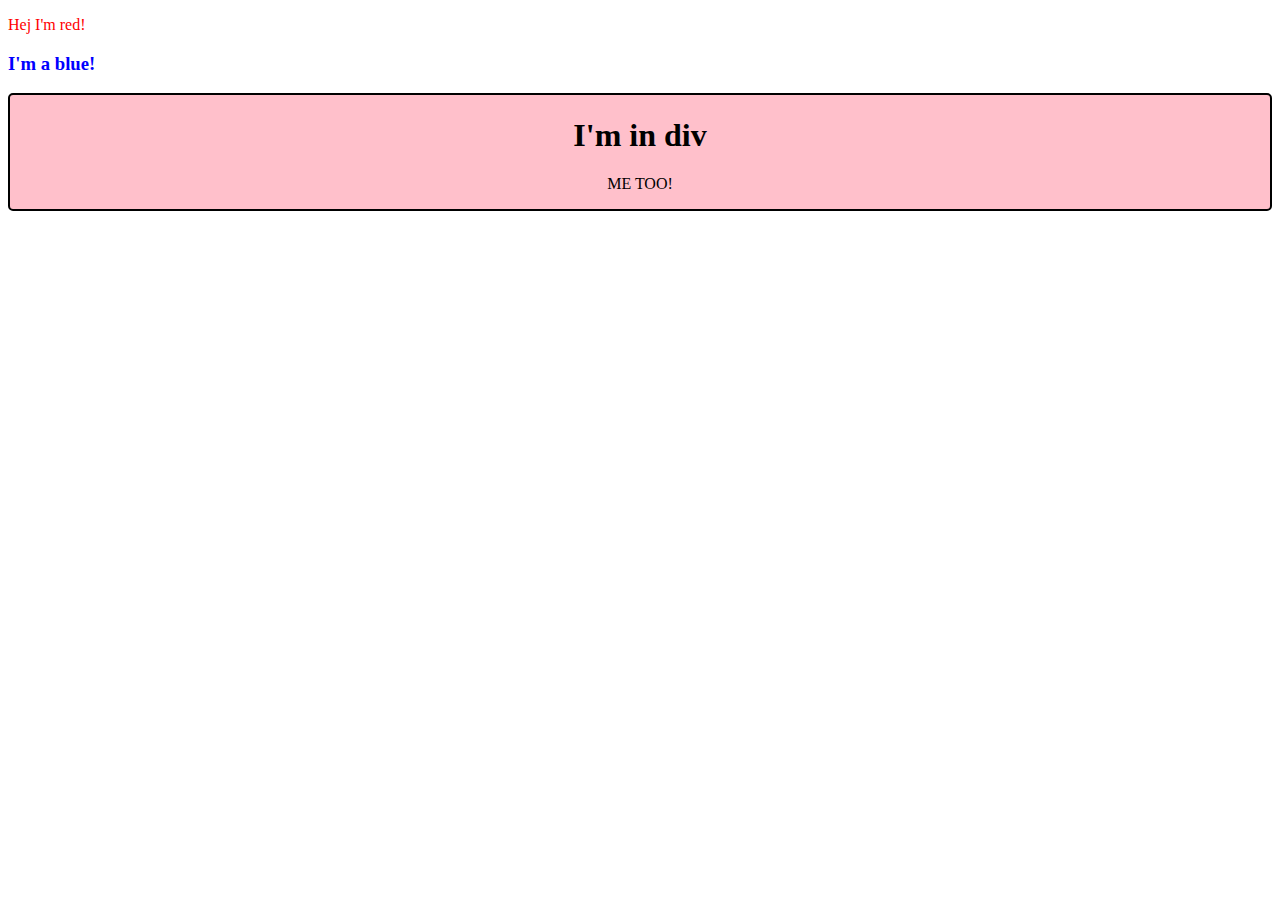
<file: DOM Manipulation/domManipulation.html>
<!DOCTYPE html>
<html lang="en">
<head>
    <style>
        
        div {
         display: block;
         border: 2px solid black; 
         border-radius: 5px; 
         background-color: pink;
         text-align: center;
        }
    </style>
    <meta charset="UTF-8">
    <meta http-equiv="X-UA-Compatible" content="IE=edge">
    <meta name="viewport" content="width=device-width, initial-scale=1.0">
    <title>DOM MANIPULATION</title>
</head>
<body>
    <P style="color:red;">Hej I'm red!</P>
    <h3 style="color: blue;">I'm a blue!</h3>
    <div id="wrapper">
        <h1>I'm in div</h1>
        
    </div>
    <script> 
        const wrapper = document.querySelector("#wrapper");
        const container = document.createElement("p");
        container.classList.add("content");
        container.textContent = "ME TOO!";
        wrapper.appendChild(container);
    </script>
</body>
</html>
</file>
